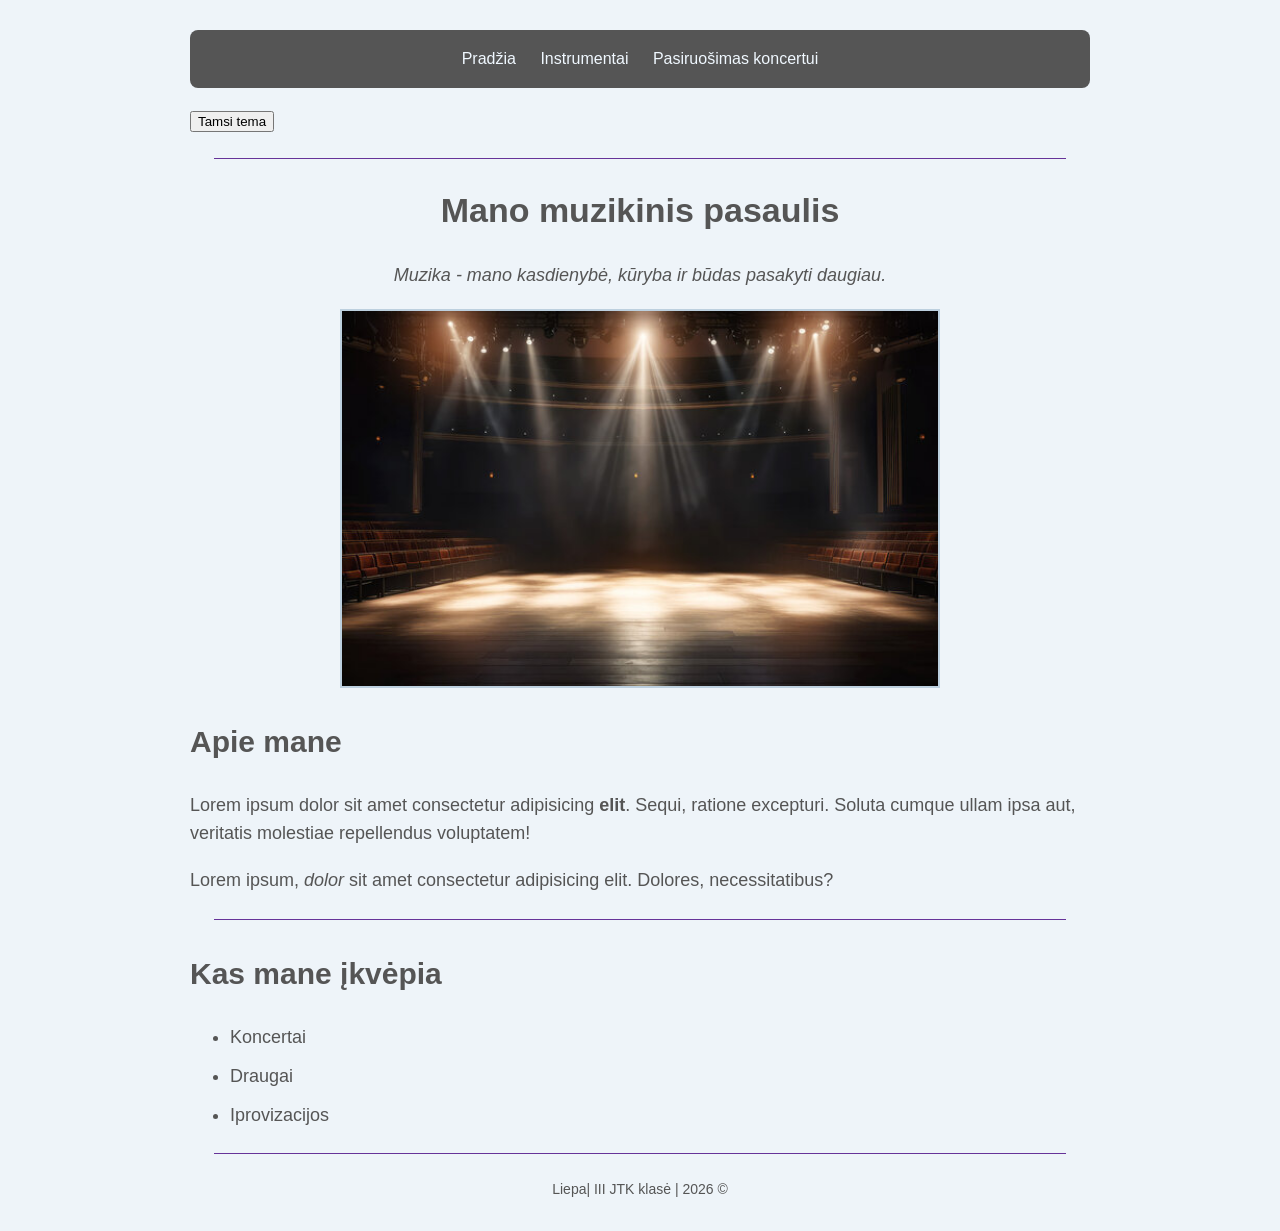
<file: index.html>
<!DOCTYPE html>
<html lang="lt">
<head>
    <meta charset="UTF-8">
    <meta name="viewport" content="width=device-width, initial-scale=1.0">
    <link rel="stylesheet" href="style.css">
    <title>Pradžia</title>
    
</head>
<body>
    <nav>
        <a href="index.html">Pradžia</a>
        <a href="instrumentai.html">Instrumentai</a>
        <a href="pasiruosimas.html">Pasiruošimas koncertui</a>
    </nav>
    <p><button id="changeTheme" class="toggle-button" type="button" aria-pressed="false">Tamsi tema</button></p>
    <hr>
    <main>
        <h1>Mano muzikinis pasaulis</h1>
        <p class="intro">Muzika - mano kasdienybė, kūryba ir būdas pasakyti daugiau.</p>
        <img class="large" src="img/scena.jpg" alt="Scena">

        <h2>Apie mane</h2>
        <p>Lorem ipsum dolor sit amet consectetur adipisicing <strong>elit</strong>. Sequi, ratione excepturi. Soluta cumque ullam ipsa aut, veritatis molestiae repellendus voluptatem!</p>
        <p>Lorem ipsum, <em>dolor</em> sit amet consectetur adipisicing elit. Dolores, necessitatibus?</p>
        <hr>
        <h2>Kas mane įkvėpia</h2>
        <ul>
            <li>Koncertai</li>
            <li>Draugai</li>
            <li>Iprovizacijos</li>
        </ul>
    </main>
    <footer>
        <hr>
        <p>Liepa| III JTK klasė | 2026 &copy;</p>
      
    </footer>
<script src="script.js" defer ></script>
</body>
</html>
</file>
<file: style.css>
/* Bendras stilius */
body {
    background: #eef4f9;
    color: #555;
    font-family: Arial, sans-serif;
    max-width: 900px;
    margin: 30px auto;
    padding: 0 20px;
    line-height: 1.6;
}

h1 {
    text-align: center;
    font-size: 34px;
    color:#555;
}

h2 {
    color: #555;
    font-size: 30px;
    margin-top: 30px;
}

p, ul, ol {
    font-size: 18px;
}

.intro {
    text-align: center;
    font-style: italic;
}
/* Visi paveikslėliai  turi rėmelį ir suapvalintus kampus */
img {
    width: 300px;
    max-width: 100%;
    height: auto;
    border: 2px solid #bdd0df;
    box-sizing: border-box;
}
/* klasė leidžia pasirinkti didesni img plotą ir sucentruoja */
.large {    
    width: 600px;
    display: block;
    margin: 20px auto;

}
nav {   
    background-color: #555;
    padding: 12px;
    text-align: center;
    border-radius: 8px;
}
nav a { 
    display: inline-block;
    color:aliceblue; 
    margin: 4px 10px;
}
a { 
    color: #555;
    text-decoration: none;
}

a:hover {   
    background: white;
    color: black;
}

li {    
    margin-bottom: 10px;
}

mark {  
    background-color: aquamarine;
}

hr {    
    border: 0;
    border-top: 1px solid rebeccapurple;
    margin: 24px;
}

footer p {  
    font-size: 14px; 
}

footer {    
    text-align: center;
}
</file>
